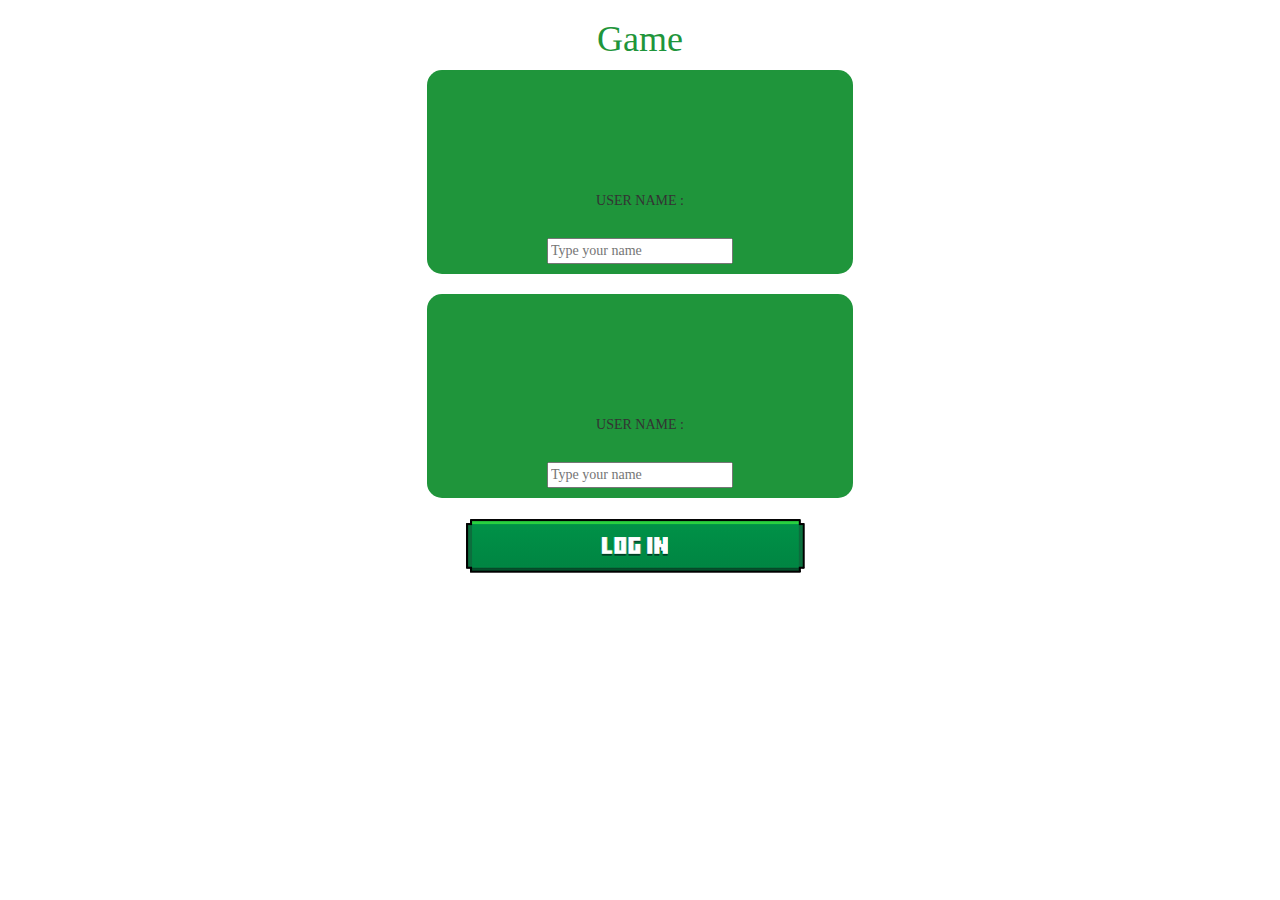
<file: index.html>
<!DOCTYPE html>
<html>
<head>
	<title>Math Quiz</title>

<meta name="viewport" content="width=device-width, initial-scale=1">
<link rel="stylesheet" href="https://maxcdn.bootstrapcdn.com/bootstrap/3.4.0/css/bootstrap.min.css">
<script src="https://ajax.googleapis.com/ajax/libs/jquery/3.4.1/jquery.min.js"></script>
<script src="https://maxcdn.bootstrapcdn.com/bootstrap/3.4.0/js/bootstrap.min.js"></script>

<link rel="stylesheet" type="text/css" href="quiz_game.css">

</head>
<body>
<center>
	<h1 >Game</h1>
	<div class="col-lg-4 col-sm-8 col-xs-11 login_div1">
		<h2>Player no. 1 login</h2>
		<br>
		<br>
		<h5>USER NAME :</h5>
		<br>
		<input type="text" id="player1_name_input" placeholder="Type your name">
	</div> 
	<br>
	<div class="col-lg-4 col-sm-8 col-xs-11 login_div2">
		<h2>Player no. 2 login</h2>
		<br>
		<br>
		<h5>USER NAME :</h5>
		<br>
		<input type="text" id="player2_name_input" placeholder="Type your name">
	</div> 
	<img src="mceclip0.png" id="btn1" onclick = "adduser()">
</center>
<script src="quiz_game_login.js"></script>
</body>
</html>
</file>
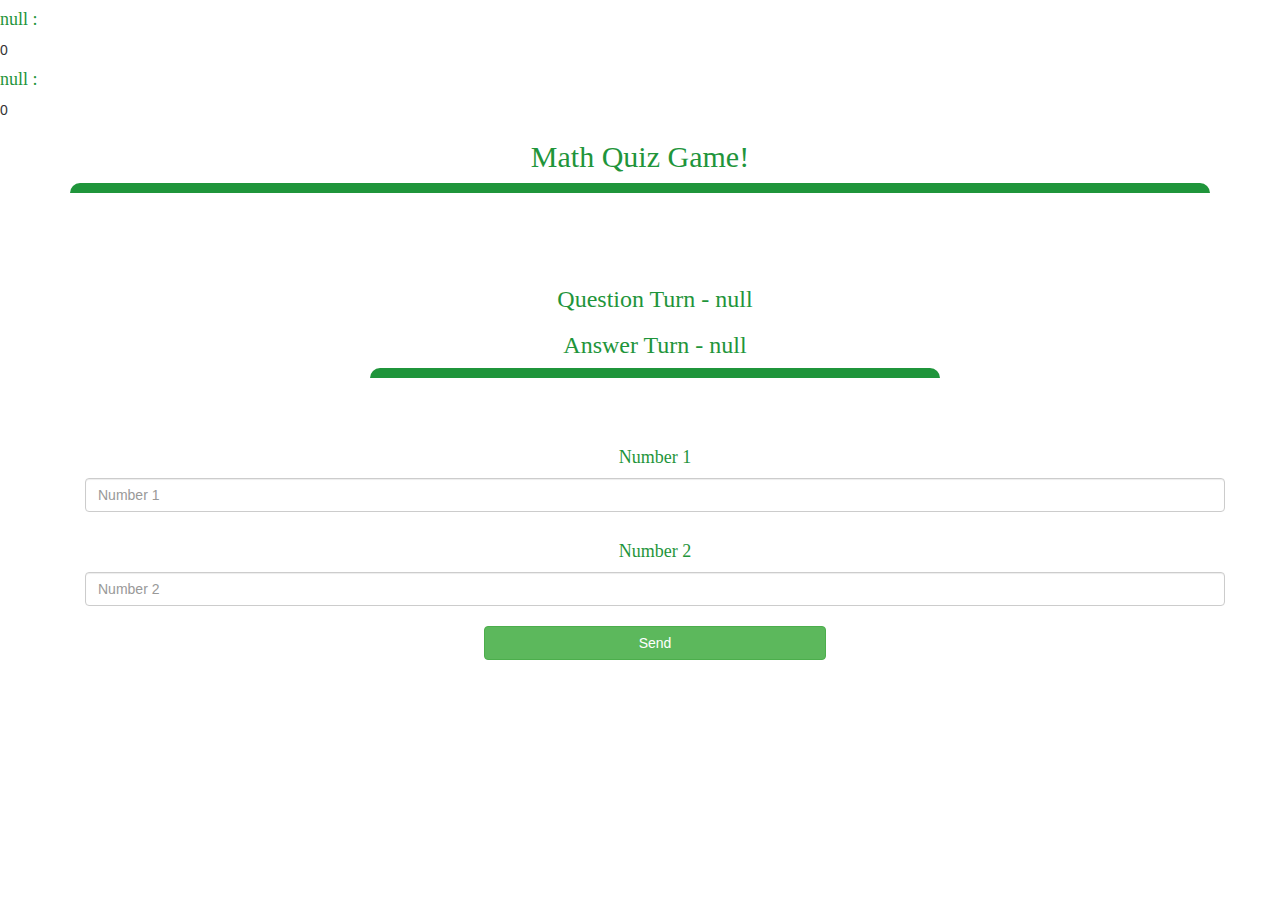
<file: quiz_game_page.html>
<html>
<head>
	<title>Math Quiz</title>

<meta name="viewport" content="width=device-width, initial-scale=1">
<link rel="stylesheet" href="https://maxcdn.bootstrapcdn.com/bootstrap/3.4.0/css/bootstrap.min.css">
<script src="https://ajax.googleapis.com/ajax/libs/jquery/3.4.1/jquery.min.js"></script>
<script src="https://maxcdn.bootstrapcdn.com/bootstrap/3.4.0/js/bootstrap.min.js"></script>
<link rel="stylesheet" href="quiz_game.css">
</head>
<body>
<h4 id="player1_name"></h4><span id="player1_score"></span>
<br>
<h4 id="player2_name"></h4><span id="player2_score"></span>
<div class="container">
    <center>
<h2 >Math Quiz Game!</h2>

<div id="output">

</div>
<div class="container">
		<h2 style="color: white;">The Math Quiz Game!</h2>
		<h3 id="player_question"></h3>
		<h3 id="player_answer"></h3>
		<div id="output" class="col-lg-6"> </div>
		<br>
		<br>
		<h4>Number 1</h4>
		<input type="text" id="number1" class="form-control" placeholder="Number 1">
		<br>
		<h4>Number 2</h4>
		<input type="text" id="number2" class="form-control" placeholder="Number 2">
		<br>
		<button onclick="send()" class="btn btn-success" style="width: 30%;">Send</button>
</div>
</div>
</center>
<script src="quiz_game_page.js"></script>
</body>
</html>
</file>
<file: quiz_game.css>
body{
	background: rgb(255, 255, 255);
}
.login_div1, .login_div2{
	font-family: Impact;
	padding: 10px;
	float: none;
	border-radius: 15px;
	background-color: rgb(31, 149, 59);
}
#btn1{
    background-repeat: no-repeat;
}
h1{
	font-family: fantasy;
    color: rgb(31, 149, 59);

}
h2{
	font-family: fantasy;
    color: rgb(31, 149, 59);

}
h3{
	font-family: fantasy;
    color: rgb(31, 149, 59);

}
h4{
	font-family: fantasy;
    color: rgb(31, 149, 59);

}
#output{
	background-color: white;
	border-color: green;
	text-align: left;
}
#question_lable , #question_turn_lable{
	display: inline-block;
}
#question_turn_lable{
	font-family: fantasy;
    color: rgb(31, 149, 59);
	font-size: 25px;
}
#answer_lable , #answer_turn_lable{
	display: inline-block;
}
#answer_turn_lable{
	font-family: fantasy;
    color: rgb(31, 149, 59);
	font-size: 25px;
}
#number1_input, #number2_input{
	width: 900px;
	border-radius: 10px;
}
#output{
	background-color: white;
	border-radius: 10px;
	border-top: 10px solid rgb(31, 149, 59);
	padding: 10px;
	float: none;
	text-align: left;
}
</file>
